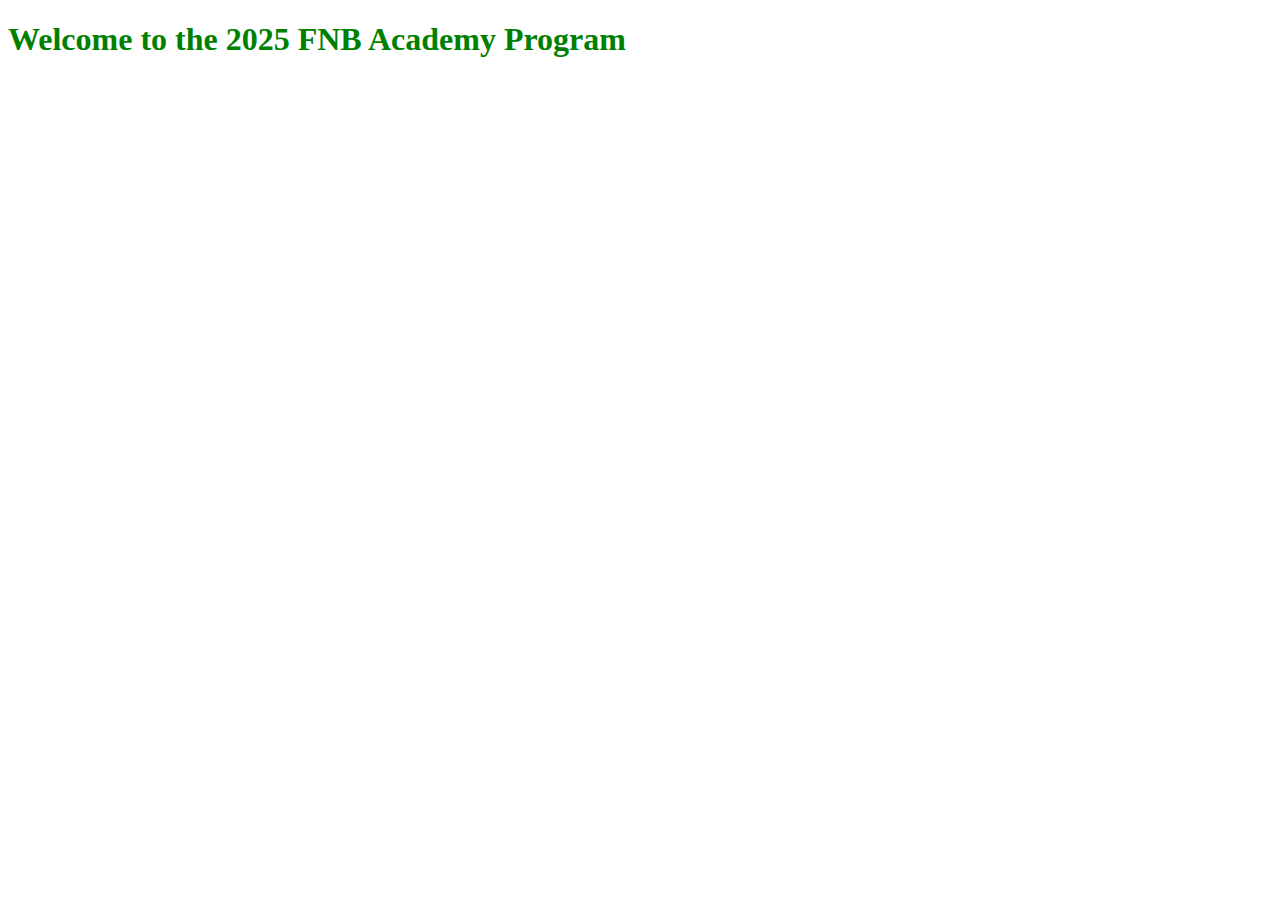
<file: CSS/index.html>
<!DOCTYPE html>
<html lang="en">
<head>
    <meta charset="UTF-8">
    <meta name="viewport" content="width=device-width, initial-scale=1.0">
    <link rel="stylesheet" href="/CSS/style2.css">
    <title>FNBAcademy</title>
</head>
<body>
    <h1>Welcome to the 2025 FNB Academy Program</h1>
</body>
</html>
</file>
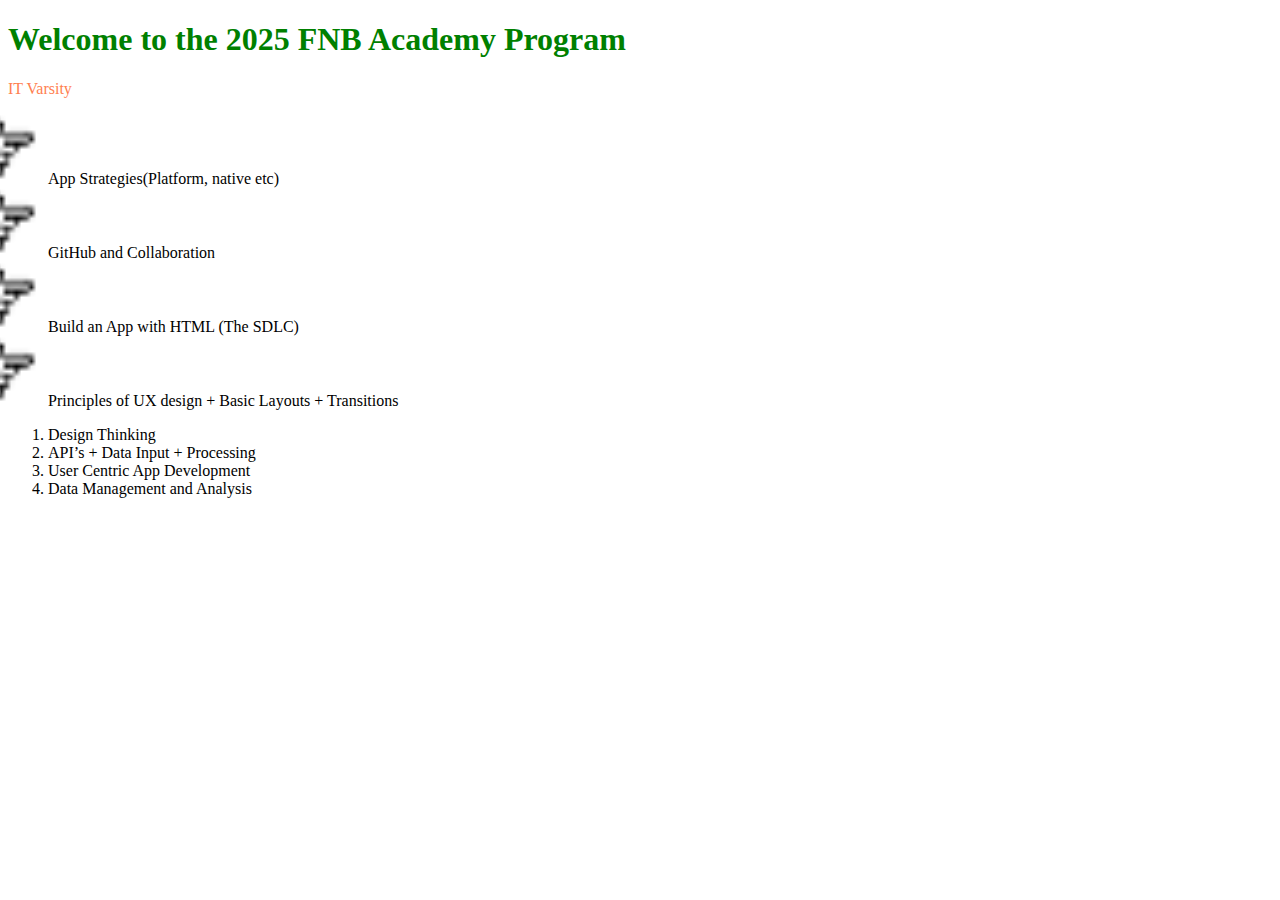
<file: CSS/indexL5.html>
<!DOCTYPE html>
<html lang="en">
<head>
    <meta charset="UTF-8">
    <meta name="viewport" content="width=device-width, initial-scale=1.0">
    <link rel="stylesheet" href="/CSS/style5.css">
    <title>FNBAcademy</title>
</head>
<body>
    <h1>Welcome to the 2025 FNB Academy Program</h1>
    <p>IT Varsity</p>
    <ul>
        <li>App Strategies(Platform, native etc)</li>
        <li>GitHub and Collaboration</li>
        <li>Build an App with HTML (The SDLC)</li>
        <li>Principles of UX design + Basic Layouts + Transitions</li>
    </ul>
    <ol>
        <li>Design Thinking</li>
        <li>API’s + Data Input + Processing</li>
        <li>User Centric App Development</li>
        <li>Data Management and Analysis</li>
    </ol>
</body>
</html>
</file>
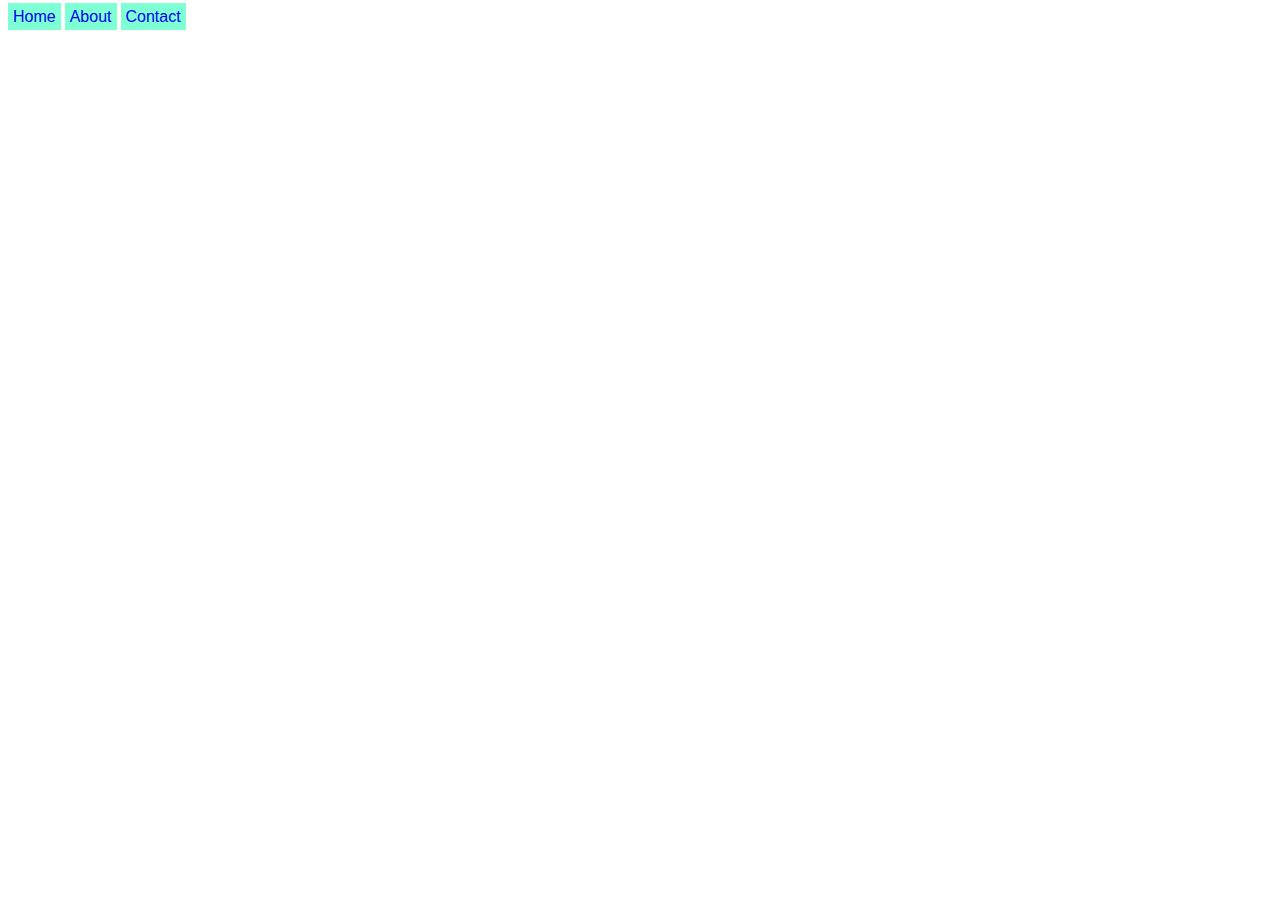
<file: CSS/indexL6.html>
<!DOCTYPE html>
<html lang="en">
<head>
    <meta charset="UTF-8">
    <meta name="viewport" content="width=device-width, initial-scale=1.0">
    <link rel="stylesheet" href="/CSS/style6.css">
    <title>Lesson6</title>
</head>
<body>
<a href="index.html">Home</a>
<a href="#">About</a>
<a href="#">Contact</a>
</body>
</html>
</file>
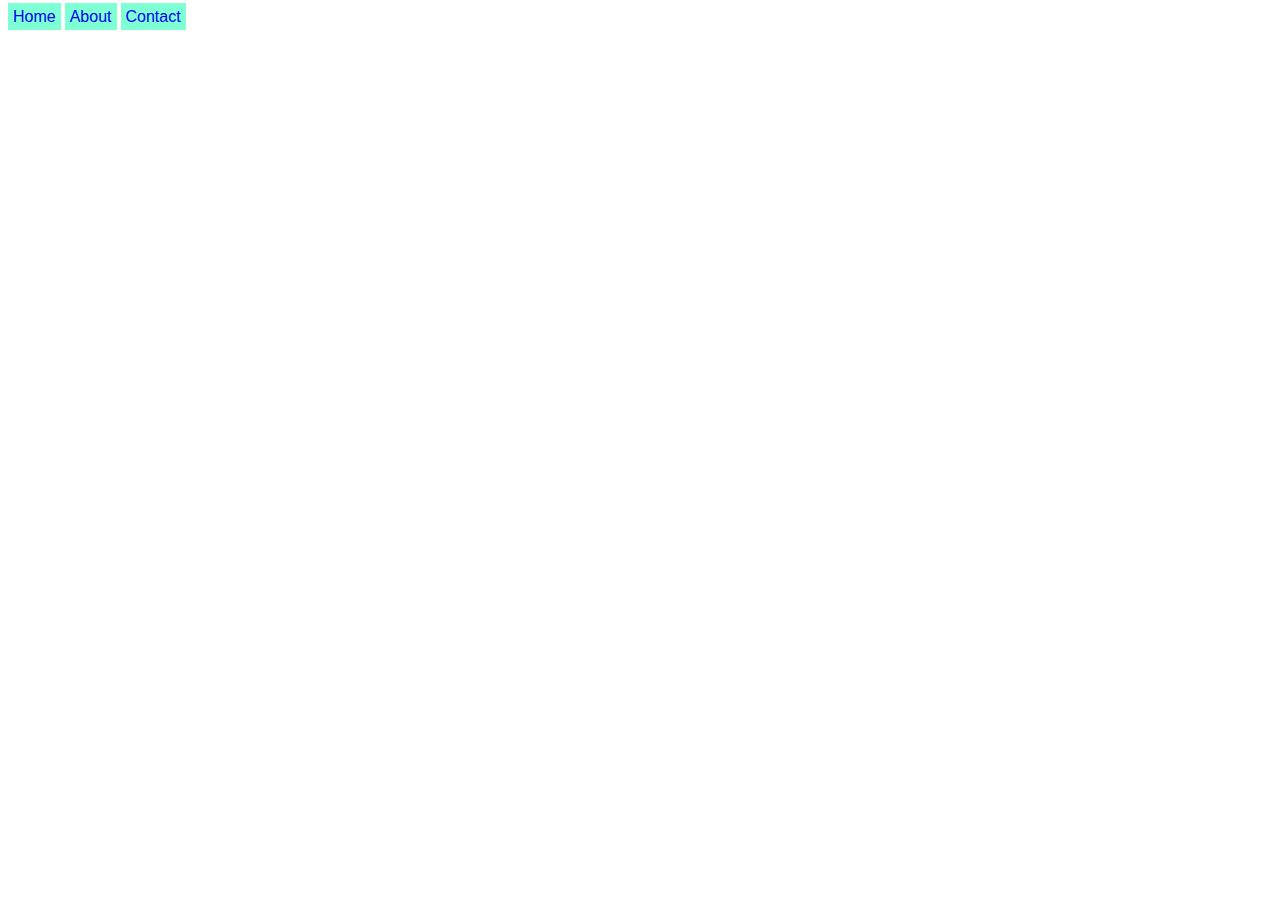
<file: CSS/indexL7.html>
<!DOCTYPE html>
<html lang="en">
<head>
    <meta charset="UTF-8">
    <meta name="viewport" content="width=device-width, initial-scale=1.0">
    <link rel="stylesheet" href="/CSS/style7.css">
    <title>Lesson7</title>
</head>
<body>
    <div id="menu-bar">
<a href="index.html">Home</a>
<a href="#">About</a>
<a href="#">Contact</a>
</div>
</body>
</html>
</file>
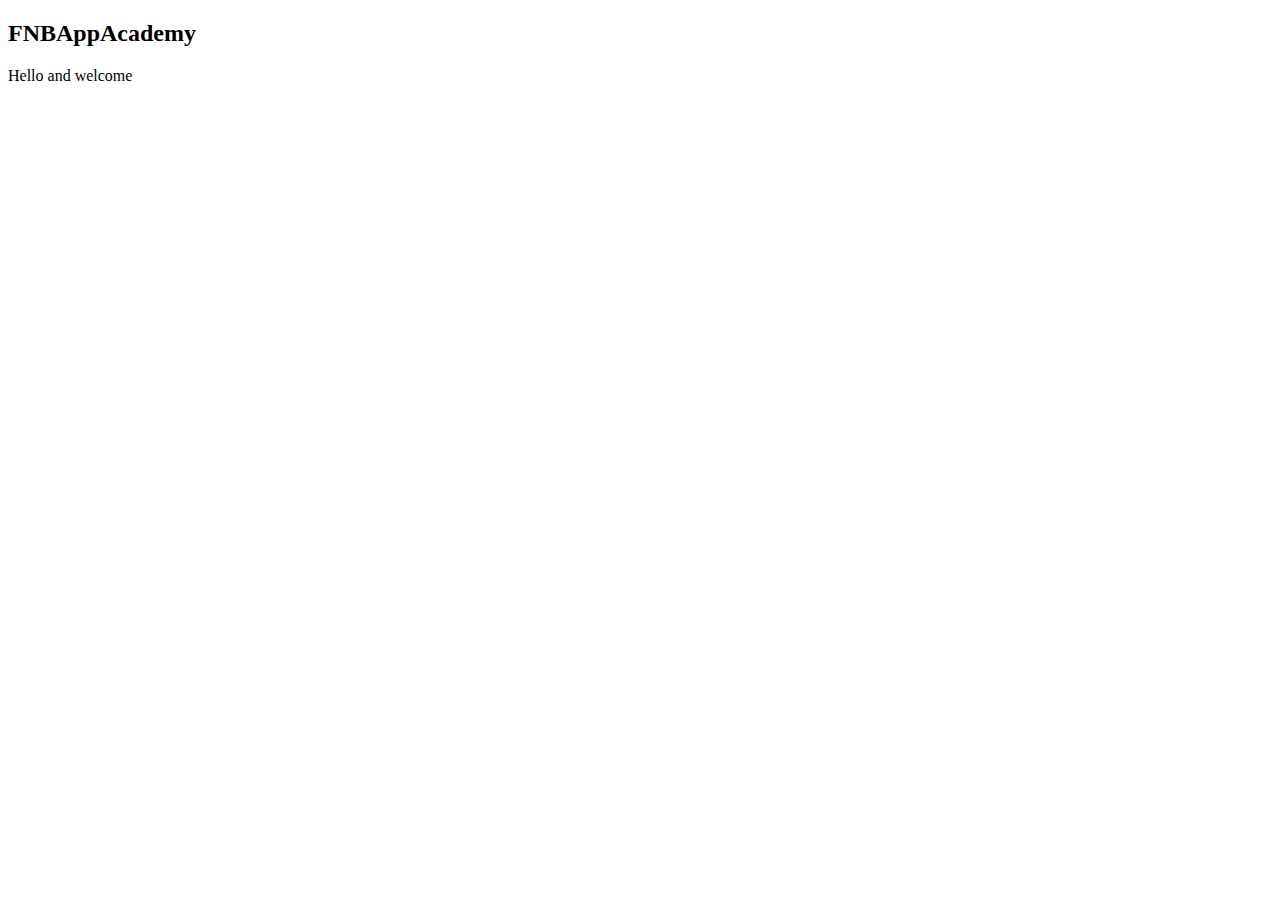
<file: Section3/about.html>
<!DOCTYPE html>
<html lang="en">
<head>
    <meta charset="UTF-8">
    <meta name="viewport" content="width=device-width, initial-scale=1.0">
    <title>Hperlink</title>
</head>
<body>
    <h2>FNBAppAcademy</h2>
    <p>Hello and welcome</p>

</body>
</html>
</file>
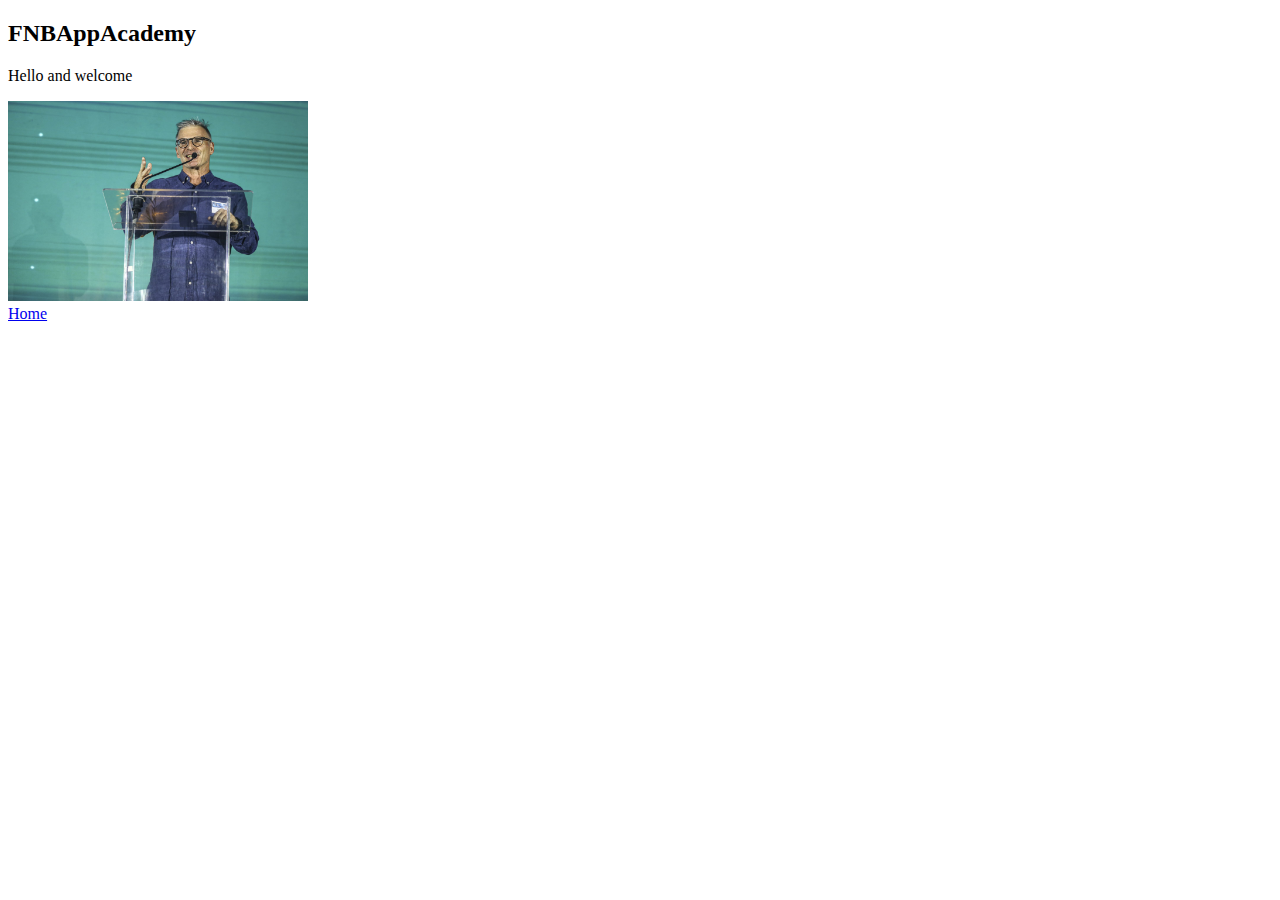
<file: Section3/FNBACADEMYLessn4.html>
<!DOCTYPE html>
<html>
<head>
</head>
<body>
    <h2>FNBAppAcademy</h2>
    <p>Hello and welcome</p>
<img src="/Section3/img/FNB7.jpg" width="300">
<br/>
<a href="lesson4.html">Home</a>
</body>
</html>
</file>
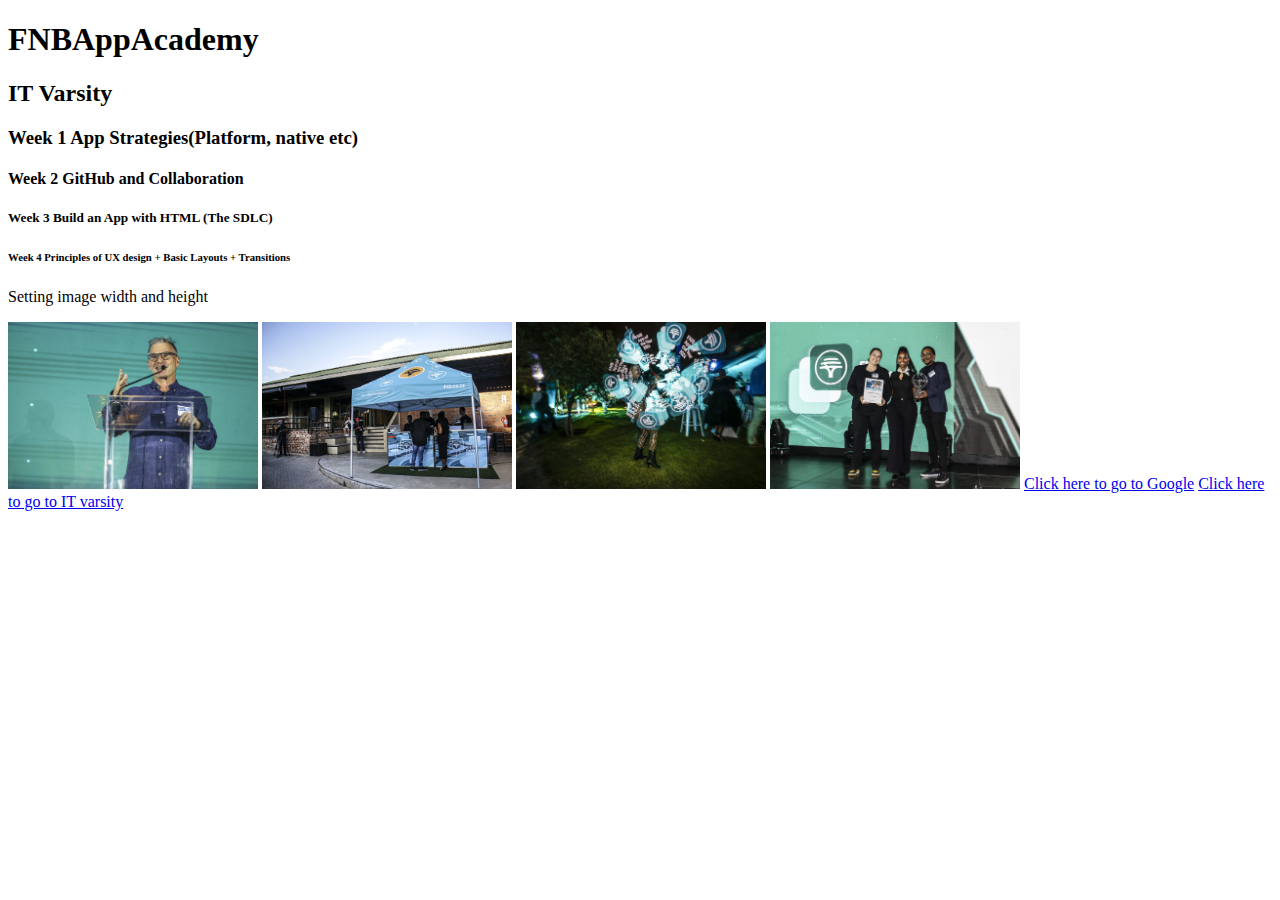
<file: Section3/lesson1.html>
<!DOCTYPE html>
<html>
<head>
</head>
<body>
    <h1>FNBAppAcademy</h1>
<h2>IT Varsity</h2>
<h3>Week 1 App Strategies(Platform, native etc)</h3>
<h4>Week 2 GitHub and Collaboration</h4>
<h5>Week 3 Build an App with HTML (The SDLC)</h5>
<h6>Week 4 Principles of UX design + Basic Layouts + Transitions</h6>
<p>Setting image width and height</p>
<img src="/Section3/img/FNB7.jpg" width="250" />
<img src="/Section3/img/FNB8.jpg" width="250" />
<img src="/Section3/img/FNB9.jpg" width="250" />
<img src="/Section3/img/FNB10.jpg" width="250" />
<a href="https://appoftheyear.co.za/">Click here to go to Google</a>
<a href="http://www.itvarsity.org">Click here to go to IT varsity</a>
</body>
</html>
</file>
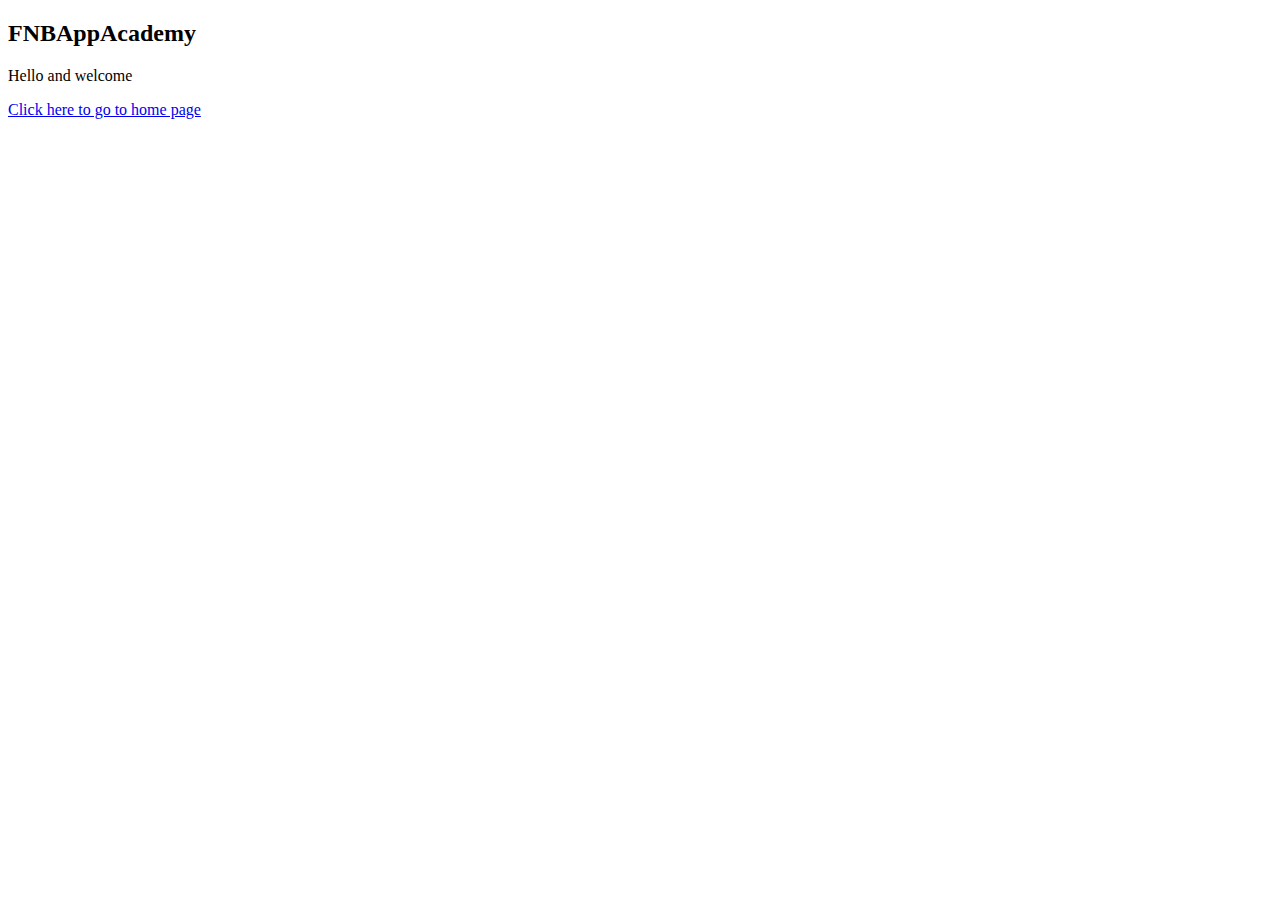
<file: Section3/lesson3About.html>
<!DOCTYPE html>
<html lang="en">
<head>
    <meta charset="UTF-8">
    <meta name="viewport" content="width=device-width, initial-scale=1.0">
    <title>Hperlink</title>
</head>
<body>
    <h2>FNBAppAcademy</h2>
    <p>Hello and welcome</p>
    <a href="/Section3/lesson3.html">Click here to go to home page</a>
</body>
</html>
</file>
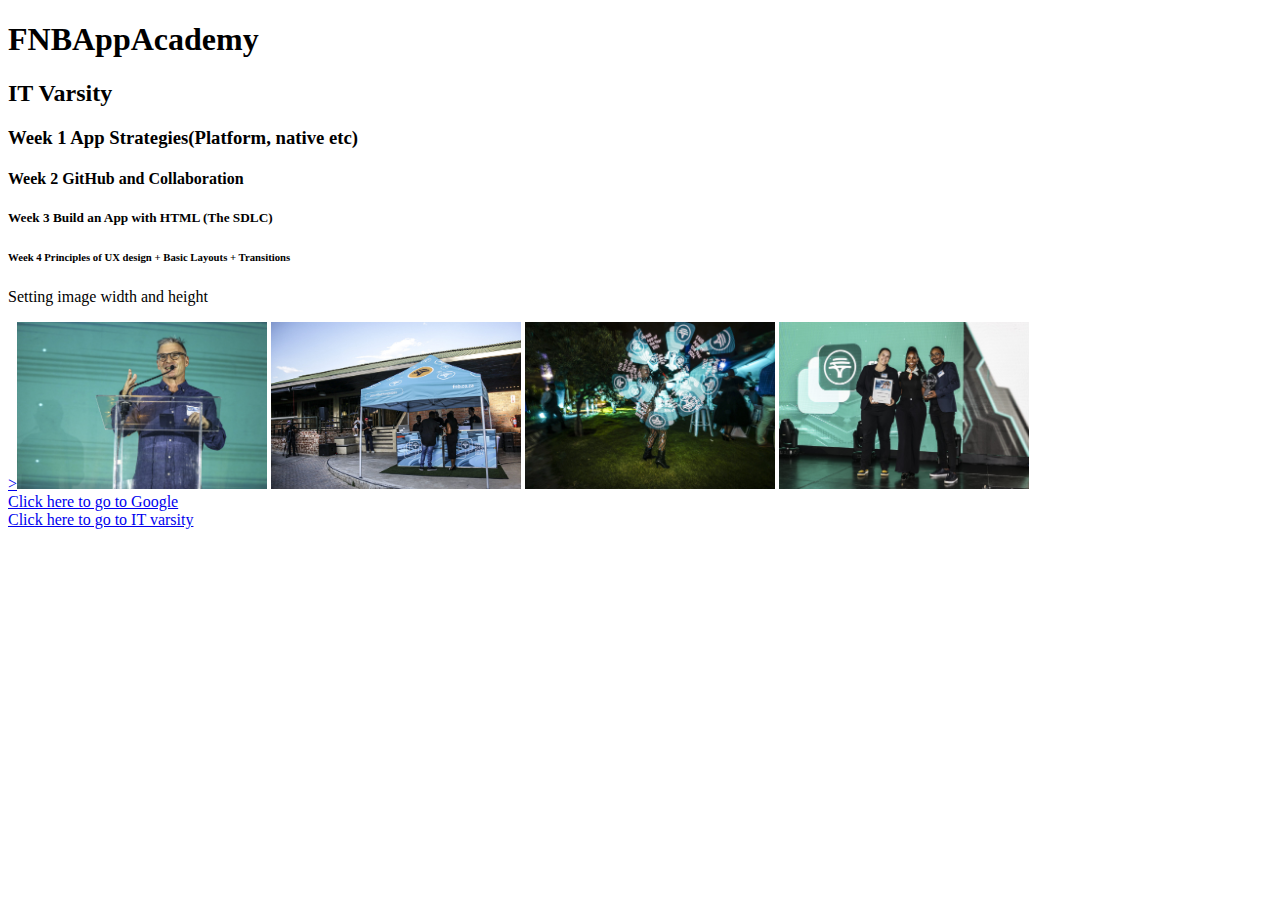
<file: Section3/lesson5.html>
<!DOCTYPE html>
<html>
<head>
</head>
<body>
    <h1>FNBAppAcademy</h1>
<h2>IT Varsity</h2>
<h3>Week 1 App Strategies(Platform, native etc)</h3>
<h4>Week 2 GitHub and Collaboration</h4>
<h5>Week 3 Build an App with HTML (The SDLC)</h5>
<h6>Week 4 Principles of UX design + Basic Layouts + Transitions</h6>
<p>Setting image width and height</p>
<a href="FNBACADEMYLessn4.html">><img src="/Section3/img/FNB7.jpg" width="250" /></a>
<img src="/Section3/img/FNB8.jpg" width="250" />
<img src="/Section3/img/FNB9.jpg" width="250" />
<img src="/Section3/img/FNB10.jpg" width="250" />
<br>
<a href="https://appoftheyear.co.za/">Click here to go to Google</a>
<br>
<a href="http://www.itvarsity.org">Click here to go to IT varsity</a>
</body>
</html>
</file>
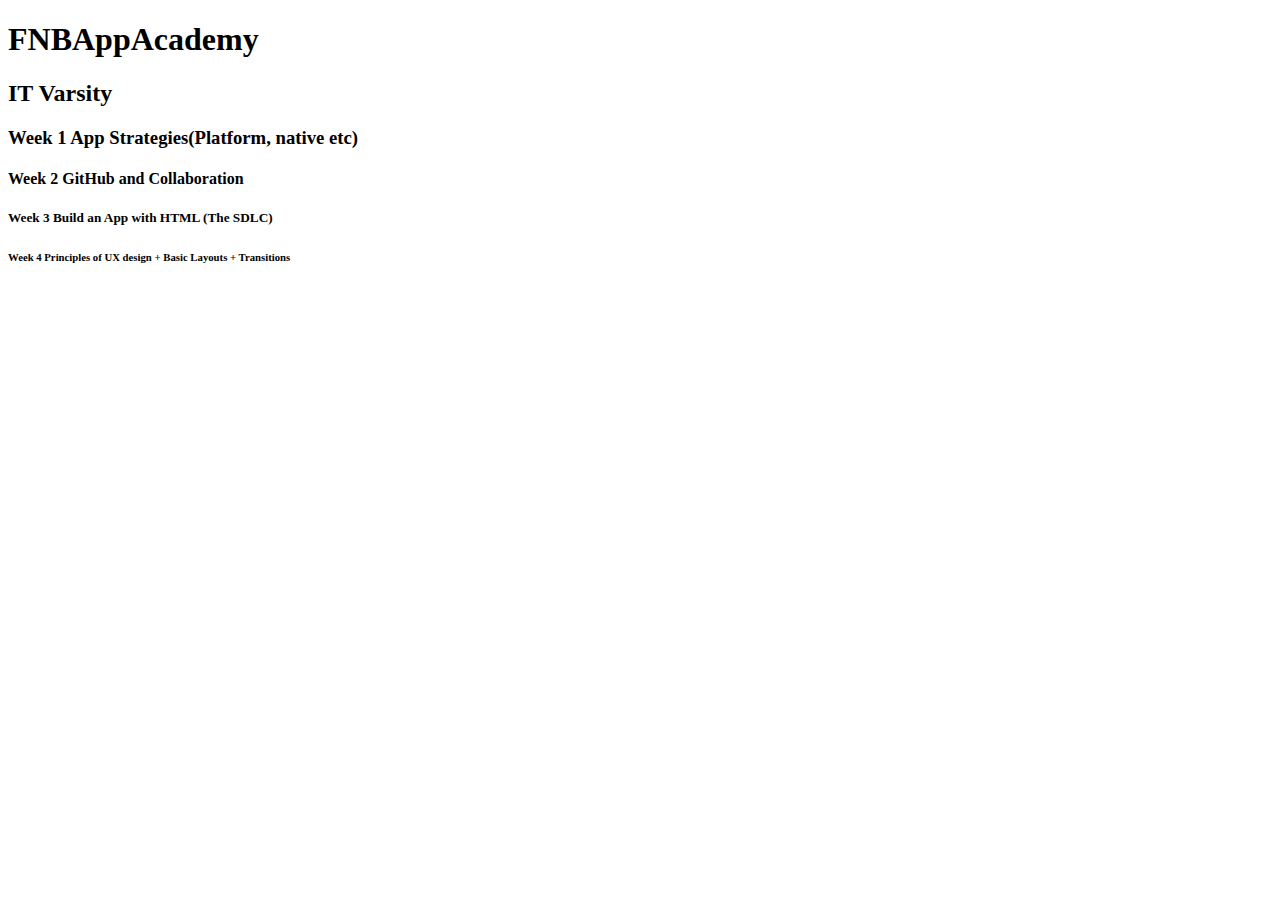
<file: Section1/Lessons/lesson4.html>
<!DOCTYPE html>
<html>
<head>
</head>
<body>
<h1>FNBAppAcademy</h1>
<h2>IT Varsity</h2>
<h3>Week 1 App Strategies(Platform, native etc)</h3>
<h4>Week 2 GitHub and Collaboration</h4>
<h5>Week 3 Build an App with HTML (The SDLC)</h5>
<h6>Week 4 Principles of UX design + Basic Layouts + Transitions</h6>
</body>
</html>
</file>
<file: CSS/style2.css>
h1{
color: green;
}
p{
color: coral;
}
p {
font-family: fantasy;
}
</file>
<file: CSS/style5.css>
h1{
color: green;
}
p{
color: coral;
}
p {
font-family: fantasy;
}
ul{
list-style-image: url('/CSS/images/pointer-icon.png');
}
</file>
<file: CSS/style6.css>
a{
font-family : Helvetica, sans-serif;
text-decoration : none;
background-color: aquamarine;
padding : 5px;
}
a:hover{
background-color: aqua;
color : #ffffff;
}
</file>
<file: CSS/style7.css>
#menu-bar a{
font-family: Helvetica, sans-serif;
text-decoration: none;
background-color: aquamarine;
padding: 5px;
}
#menu-bar a:hover{
background-color: aqua;
color: #ffffff;
}
</file>
